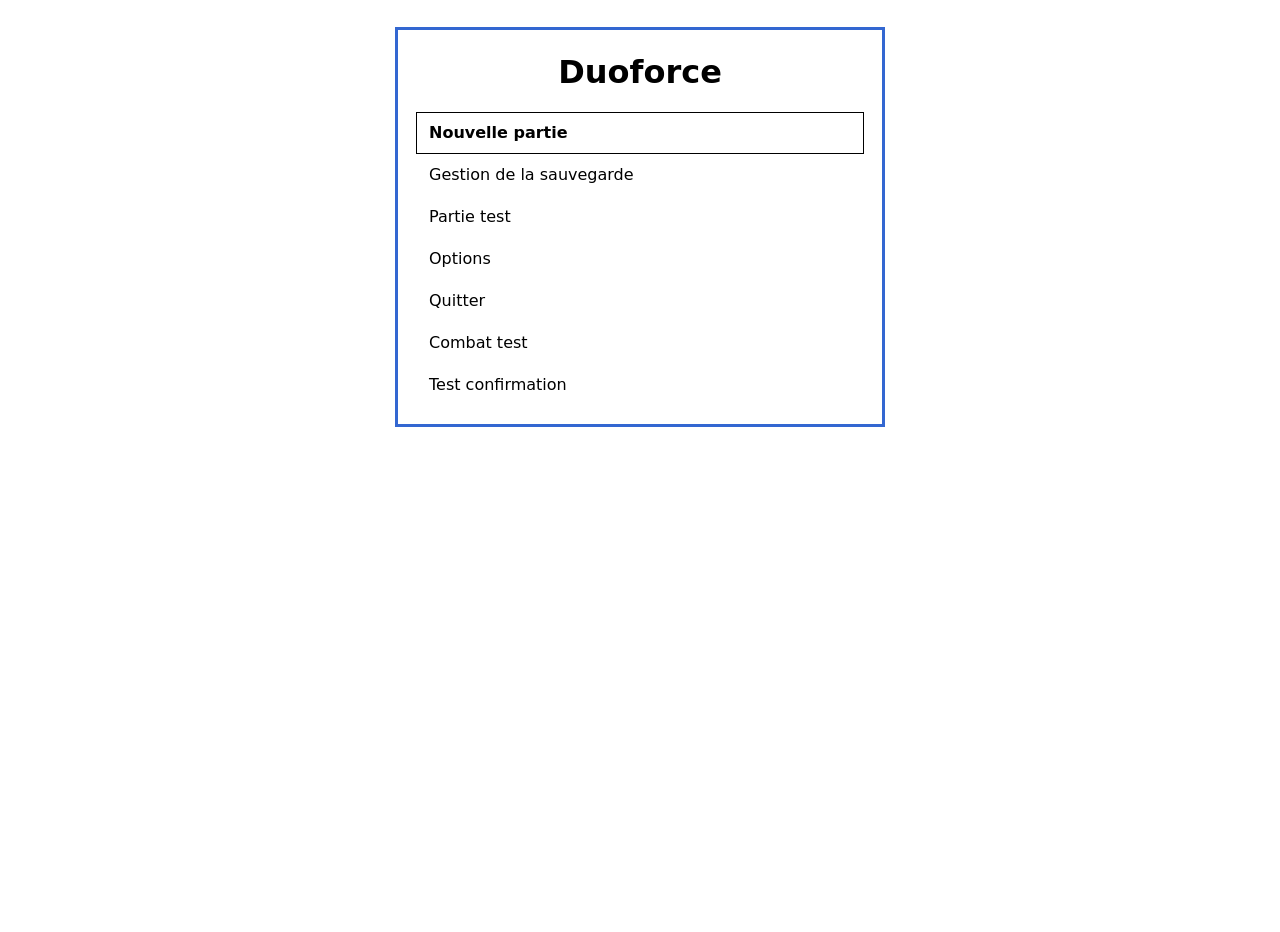
<file: index.html>
<!DOCTYPE html>
<!--
  index.html — Point d'entrée unique de l'application (single-page, sans bundler).
  Responsabilités :
    - Déclarer la langue du document (lang="fr") pour les lecteurs d'écran.
    - Fournir le viewport mobile.
    - Exposer les régions ARIA live (annonces accessibilité) utilisées par ui/announce.js.
    - Fournir le conteneur racine où le routeur monte/démonte les scènes.
    - Charger main.js comme module ESM (type="module") — aucun autre <script>.
  Contrainte : aucune logique ici. Tout passe par les modules JS.
-->
<html lang="fr">
  <head>
    <meta charset="utf-8" />
    <meta name="viewport" content="width=device-width, initial-scale=1" />
    <title>Duoforce</title>
    <link rel="stylesheet" href="./css/style.css" />
  </head>
  <body>
    <!--
      Conteneur racine des scènes. Le routeur (src/router.js) y monte la scène
      active et la démonte au changement. Ne pas écrire de contenu en dur ici.
    -->
    <main id="app" tabindex="-1"></main>

    <!--
      Régions ARIA live — pilotées exclusivement par ui/announce.js.
      Elles sont visuellement masquées (.visually-hidden) mais lues par NVDA.
        - #live-a / #live-b : annonces non urgentes (polite). DEUX régions
          alternées : on bascule de l'une à l'autre à chaque annonce pour que
          NVDA perçoive un changement même si le message est identique au précédent.
        - #live-log         : journal séquentiel (role="log", polite). On y AJOUTE
          un nœud par message ; le lecteur d'écran les met naturellement en file
          d'attente (aria-relevant=additions implicite, aria-atomic=false). Pas de
          délai artificiel entre messages.
        - #aria-alert       : annonces urgentes (assertive) → erreurs, fin de combat.
    -->
    <div id="live-a" class="visually-hidden" aria-live="polite" aria-atomic="true"></div>
    <div id="live-b" class="visually-hidden" aria-live="polite" aria-atomic="true"></div>
    <div id="live-log" class="visually-hidden" role="log" aria-live="polite"></div>
    <div id="aria-alert" class="visually-hidden" role="alert" aria-live="assertive" aria-atomic="true"></div>

    <script type="module" src="./main.js"></script>
  </body>
</html>
</file>
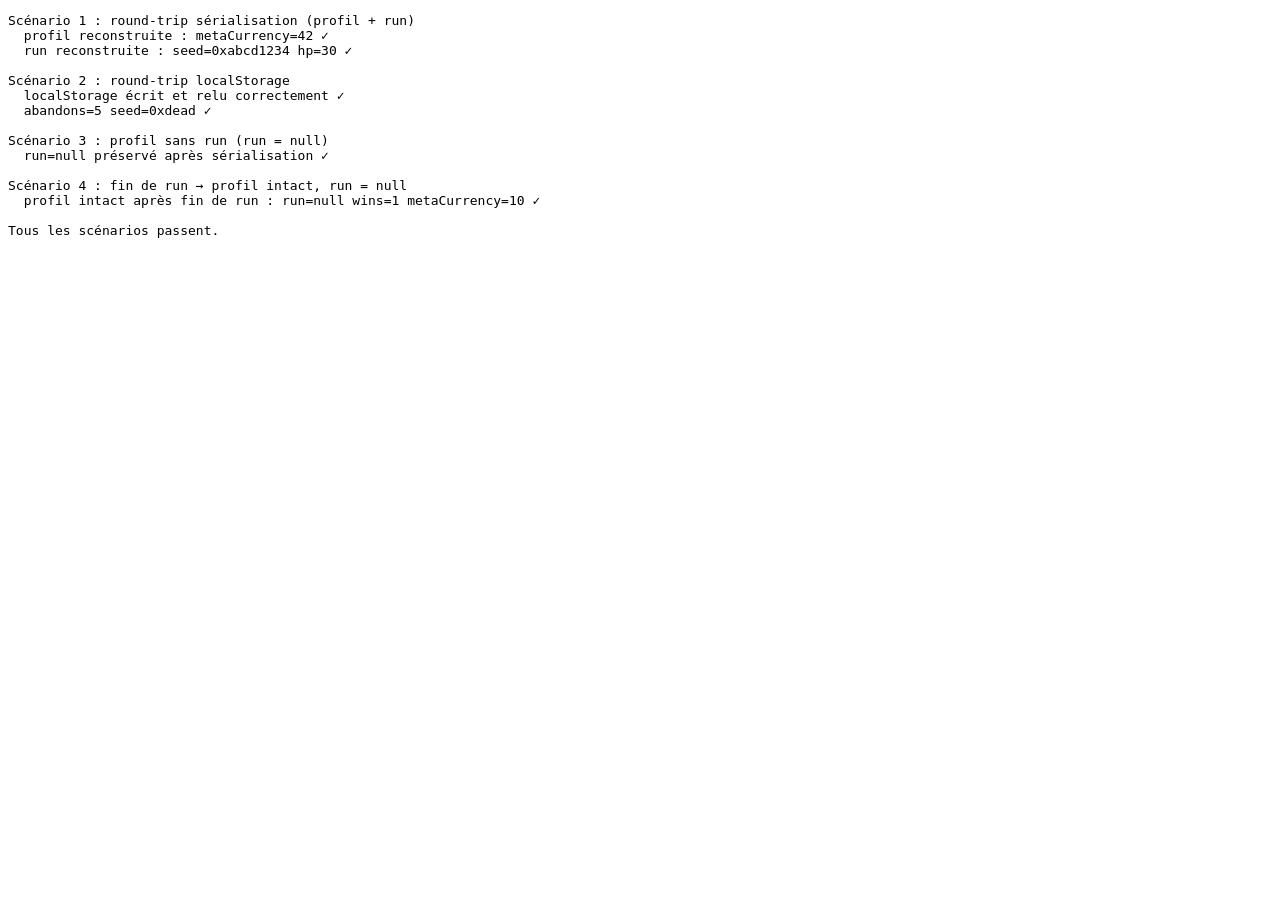
<file: tests/test-profile.html>
<!DOCTYPE html>
<html lang="fr">
<head><meta charset="UTF-8"><title>Test profil</title></head>
<body>
<pre id="out"></pre>
<script type="module">
// Vérifie le contrat du profil :
//   1. Sérialiser → désérialiser préserve profil ET run.
//   2. Écriture/lecture localStorage round-trip.
//   3. profile.run = null se sérialise et se recharge correctement.
//   4. Fin de run (run = null) laisse le reste du profil intact.

import { createProfile, serializeProfile, deserializeProfile } from '../src/engine/profile.js';
import { saveProfileToLocal, loadProfileFromLocal, hasLocalProfile } from '../src/engine/persistence.js';
import { createRun } from '../src/engine/run.js';
import { getHeroById } from '../src/data/heroes/index.js';

const out = document.getElementById('out');
const log = (...args) => { out.textContent += args.join(' ') + '\n'; console.log(...args); };
const assert = (cond, msg) => { if (!cond) throw new Error('ÉCHEC : ' + msg); };

const heroes = [getHeroById('hero_paladium'), getHeroById('hero_mindel')];

// --- Scénario 1 : sérialiser → désérialiser avec run ------------------------
log('Scénario 1 : round-trip sérialisation (profil + run)');

const p1 = createProfile();
p1.run = createRun({ heroes, seed: 0xABCD1234 });
p1.metaCurrency = 42;
p1.unlocks = ['hero_mindel'];
p1.stats.runsStarted = 3;
p1.stats.wins = 1;

const saved1  = serializeProfile(p1);
const loaded1 = deserializeProfile(saved1);

assert(loaded1.metaCurrency === 42, `metaCurrency: ${loaded1.metaCurrency}`);
assert(loaded1.unlocks.length === 1 && loaded1.unlocks[0] === 'hero_mindel', 'unlocks');
assert(loaded1.stats.runsStarted === 3, `runsStarted: ${loaded1.stats.runsStarted}`);
assert(loaded1.stats.wins === 1, `wins: ${loaded1.stats.wins}`);
assert(loaded1.run !== null, 'run présente après désérialisation');
assert(loaded1.run.seed === p1.run.seed, `seed: ${loaded1.run.seed}`);
assert(loaded1.run.hp === p1.run.hp, `hp: ${loaded1.run.hp}`);
assert(loaded1.run.heroes.length === 2, `heroes: ${loaded1.run.heroes.length}`);

log(`  profil reconstruite : metaCurrency=${loaded1.metaCurrency} ✓`);
log(`  run reconstruite : seed=0x${loaded1.run.seed.toString(16)} hp=${loaded1.run.hp} ✓`);

// --- Scénario 2 : round-trip localStorage ------------------------------------
log('\nScénario 2 : round-trip localStorage');

const p2 = createProfile();
p2.run = createRun({ heroes, seed: 0xDEAD });
p2.stats.abandons = 5;

saveProfileToLocal(p2);
assert(hasLocalProfile(), 'hasLocalProfile doit être true après save');

const p2loaded = loadProfileFromLocal();
assert(p2loaded !== null, 'loadProfileFromLocal retourne un profil');
assert(p2loaded.stats.abandons === 5, `abandons: ${p2loaded.stats.abandons}`);
assert(p2loaded.run !== null, 'run présente après reload');
assert(p2loaded.run.seed === p2.run.seed, `seed préservé: 0x${p2loaded.run.seed.toString(16)}`);

log(`  localStorage écrit et relu correctement ✓`);
log(`  abandons=${p2loaded.stats.abandons} seed=0x${p2loaded.run.seed.toString(16)} ✓`);

// --- Scénario 3 : profil avec run = null -------------------------------------
log('\nScénario 3 : profil sans run (run = null)');

const p3 = createProfile();
assert(p3.run === null, 'run initiale = null');

const saved3  = serializeProfile(p3);
const loaded3 = deserializeProfile(saved3);

assert(loaded3.run === null, 'run reste null après round-trip');
log(`  run=null préservé après sérialisation ✓`);

// --- Scénario 4 : fin de run → profil intact, run = null ---------------------
log('\nScénario 4 : fin de run → profil intact, run = null');

const p4 = createProfile();
p4.run = createRun({ heroes, seed: 0xCAFE });
p4.metaCurrency = 10;
p4.stats.runsStarted = 1;

// Simuler une fin de run (victoire) :
p4.run = null;
p4.stats.wins++;

assert(p4.run === null, 'run = null après fin de run');
assert(p4.stats.wins === 1, `wins incrémenté: ${p4.stats.wins}`);
assert(p4.metaCurrency === 10, 'metaCurrency intact');
assert(p4.stats.runsStarted === 1, 'runsStarted intact');

saveProfileToLocal(p4);
const p4loaded = loadProfileFromLocal();
assert(p4loaded.run === null, 'run reste null en localStorage');
assert(p4loaded.stats.wins === 1, `wins en localStorage: ${p4loaded.stats.wins}`);
assert(p4loaded.metaCurrency === 10, 'metaCurrency en localStorage');

log(`  profil intact après fin de run : run=null wins=${p4loaded.stats.wins} metaCurrency=${p4loaded.metaCurrency} ✓`);

log('\nTous les scénarios passent.');
</script>
</body>
</html>
</file>
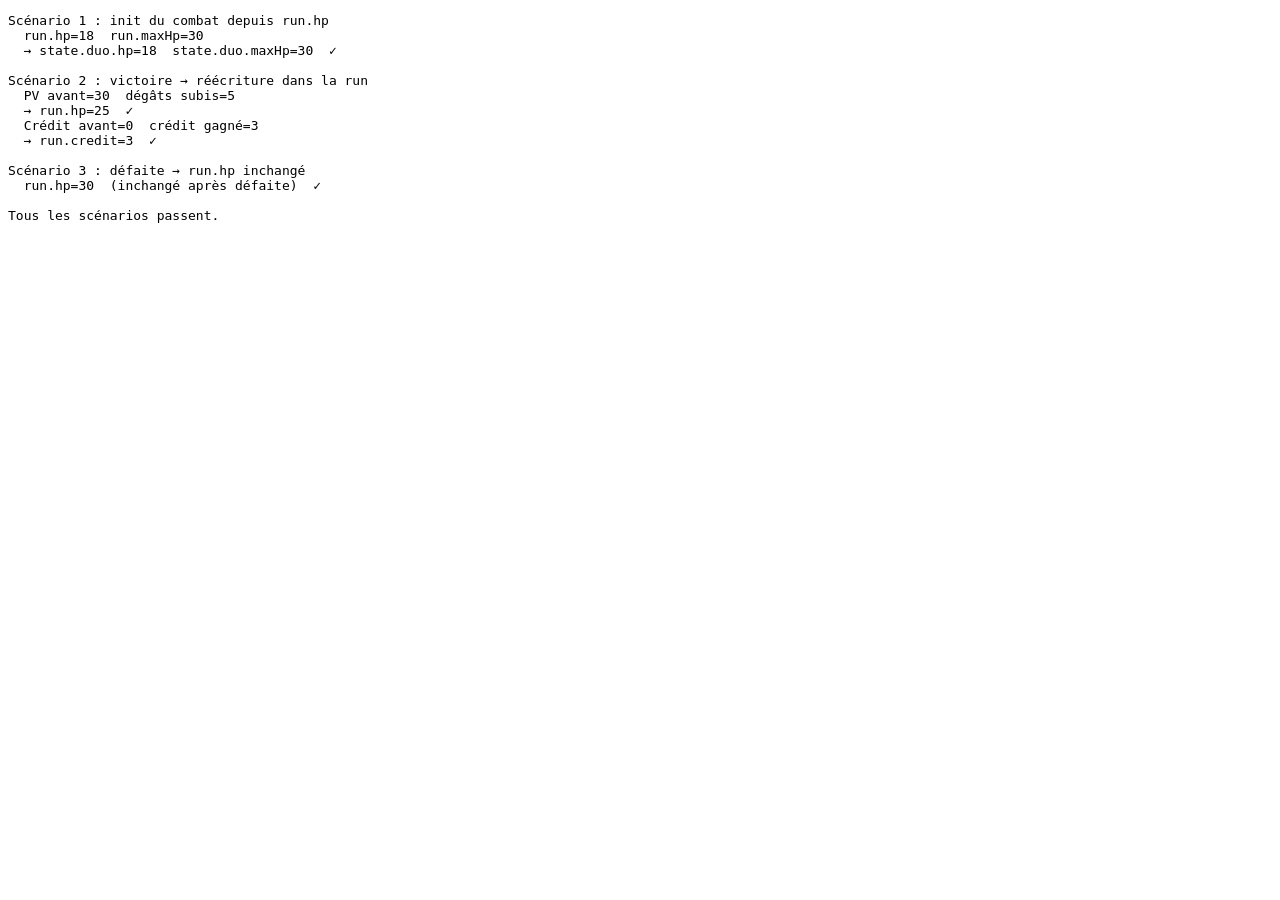
<file: tests/test-run-combat-bridge.html>
<!DOCTYPE html>
<html lang="fr">
<head><meta charset="UTF-8"><title>Test pont run↔combat</title></head>
<body>
<pre id="out"></pre>
<script type="module">
// Vérifie le contrat run ↔ combat :
//   1. Le combat part bien de run.hp (PV courants), pas d'un max recalculé.
//   2. Après une victoire, run.hp = PV restants et run.credit += crédit gagné.
//   3. La défaite ne modifie pas run.hp.

import { createRun, getNextEnemy, applyVictoryToRun } from '../src/engine/run.js';
import { initCombat, startTurn } from '../src/engine/combat.js';
import { getHeroById } from '../src/data/heroes/index.js';

const out = document.getElementById('out');
const log = (...args) => { out.textContent += args.join(' ') + '\n'; console.log(...args); };
const assert = (cond, msg) => { if (!cond) throw new Error('ÉCHEC : ' + msg); };

const heroes = [getHeroById('hero_paladium'), getHeroById('hero_mindel')];

// --- Scénario 1 : init combat depuis run.hp (PV entamés) ---------------------
log('Scénario 1 : init du combat depuis run.hp');

const run1 = createRun({ heroes, seed: 0xCAFEBABE });
run1.hp = run1.maxHp - 12;  // simule des dégâts inter-combats

const enemy1 = getNextEnemy(run1);
const state1 = initCombat({
  heroes:   run1.heroes,
  enemy:    { id: enemy1.id, nameId: enemy1.nameId, hp: enemy1.hp, maxHp: enemy1.hp, baseAttack: enemy1.attack, baseDefense: enemy1.defense },
  duoHp:    run1.hp,
  duoMaxHp: run1.maxHp,
});

assert(state1.duo.hp === run1.hp,
  `duo.hp=${state1.duo.hp} ≠ run.hp=${run1.hp}`);
assert(state1.duo.maxHp === run1.maxHp,
  `duo.maxHp=${state1.duo.maxHp} ≠ run.maxHp=${run1.maxHp}`);

log(`  run.hp=${run1.hp}  run.maxHp=${run1.maxHp}`);
log(`  → state.duo.hp=${state1.duo.hp}  state.duo.maxHp=${state1.duo.maxHp}  ✓`);

// --- Scénario 2 : victoire → run.hp et run.credit mis à jour -----------------
log('\nScénario 2 : victoire → réécriture dans la run');

const run2 = createRun({ heroes, seed: 0x1234ABCD });
const enemy2 = getNextEnemy(run2);
const state2 = initCombat({
  heroes:   run2.heroes,
  enemy:    { id: enemy2.id, nameId: enemy2.nameId, hp: enemy2.hp, maxHp: enemy2.hp, baseAttack: enemy2.attack, baseDefense: enemy2.defense },
  duoHp:    run2.hp,
  duoMaxHp: run2.maxHp,
});
startTurn(state2);

// Simuler dégâts subis et crédit gagné pendant le combat.
const DAMAGE_TAKEN = 5;
const CREDIT_EARNED = 3;
state2.duo.hp     = run2.hp - DAMAGE_TAKEN;
state2.duo.credit = CREDIT_EARNED;
state2.status     = 'won';

const hpBefore     = run2.hp;
const creditBefore = run2.credit;
applyVictoryToRun(run2, state2);

assert(run2.hp === hpBefore - DAMAGE_TAKEN,
  `run.hp=${run2.hp} ≠ ${hpBefore - DAMAGE_TAKEN}`);
assert(run2.credit === creditBefore + CREDIT_EARNED,
  `run.credit=${run2.credit} ≠ ${creditBefore + CREDIT_EARNED}`);

log(`  PV avant=${hpBefore}  dégâts subis=${DAMAGE_TAKEN}`);
log(`  → run.hp=${run2.hp}  ✓`);
log(`  Crédit avant=${creditBefore}  crédit gagné=${CREDIT_EARNED}`);
log(`  → run.credit=${run2.credit}  ✓`);

// --- Scénario 3 : défaite → run.hp inchangé ----------------------------------
log('\nScénario 3 : défaite → run.hp inchangé');

const run3 = createRun({ heroes, seed: 0xDEADBEEF });
const hpBeforeDefeat = run3.hp;
// On ne crée le state que pour documenter l'intention — la défaite ne réécrit pas.
const state3 = initCombat({
  heroes:   run3.heroes,
  enemy:    { id: 'enemy_dummy', nameId: 'enemy_dummy', hp: 999, maxHp: 999, baseAttack: 0, baseDefense: 0 },
  duoHp:    run3.hp,
  duoMaxHp: run3.maxHp,
});
state3.status = 'lost';
// applyVictoryToRun n'est PAS appelée.
assert(run3.hp === hpBeforeDefeat, `run.hp modifié après défaite : ${run3.hp}`);

log(`  run.hp=${run3.hp}  (inchangé après défaite)  ✓`);

log('\nTous les scénarios passent.');
</script>
</body>
</html>
</file>
<file: css/style.css>
/*
  css/style.css — Styles globaux.

  Responsabilités :
    - Utilitaire d'accessibilité .visually-hidden (masque visuellement tout en
      restant lisible par les lecteurs d'écran ; utilisé par les régions ARIA live).
    - Focus visible robuste (la navigation clavier est primordiale).
    - Styles de base des scènes (à étoffer plus tard).
*/

:root {
  color-scheme: light dark;
}

*,
*::before,
*::after {
  box-sizing: border-box;
}

body {
  margin: 0;
  font-family: system-ui, sans-serif;
  line-height: 1.5;
}

/* Conteneur racine des scènes. */
#app {
  min-height: 100vh;
}

/*
  Masque visuel sans masque sémantique : l'élément reste dans l'arbre
  d'accessibilité (NVDA le lit) mais n'occupe aucun espace visible.
  Réservé aux régions ARIA live et libellés hors-écran.
*/
.visually-hidden {
  position: absolute !important;
  width: 1px;
  height: 1px;
  margin: -1px;
  padding: 0;
  border: 0;
  overflow: hidden;
  clip: rect(0 0 0 0);
  clip-path: inset(50%);
  white-space: nowrap;
}

/* Focus toujours visible — ne jamais supprimer sans alternative. */
:focus-visible {
  outline: 3px solid Highlight;
  outline-offset: 2px;
}

/*
  Menus (AbstractMenu et sous-classes). Style volontairement minimal :
  l'essentiel de l'« état actif » passe par aria-current + l'annonce vocale ;
  le visuel n'est qu'un complément.
*/
.menu {
  max-width: 30rem;
  margin: 2rem auto;
  padding: 1rem;
}

.menu__title {
  margin: 0 0 1rem;
  text-align: center;
}

.menu__list {
  list-style: none;
  margin: 0;
  padding: 0;
}

.menu__item {
  padding: 0.5rem 0.75rem;
  cursor: pointer;
  border: 1px solid transparent;
}

/* Item actif : repère visuel du curseur de menu. */
.menu__item.is-active {
  border-color: currentColor;
  font-weight: bold;
}

/*
  Combat : repères visuels des curseurs clavier (zones / plateau / actions).
  role="application" n'a aucun effet visuel ; ces classes n'aident que la
  navigation clavier et ne changent ni la mise en page ni l'usage souris.
*/
.combat td {
  border: 1px solid currentColor;
  padding: 0.25rem 0.5rem;
  min-width: 6rem;
}

/* Case de plateau sous le curseur (zone « Plateau » active). */
.combat td.is-cursor {
  outline: 3px solid Highlight;
  outline-offset: -3px;
  font-weight: bold;
}

/* Bouton sous le curseur (zone « Actions » active). */
.combat button.is-action-active {
  outline: 3px solid Highlight;
  outline-offset: 2px;
  font-weight: bold;
}
</file>
